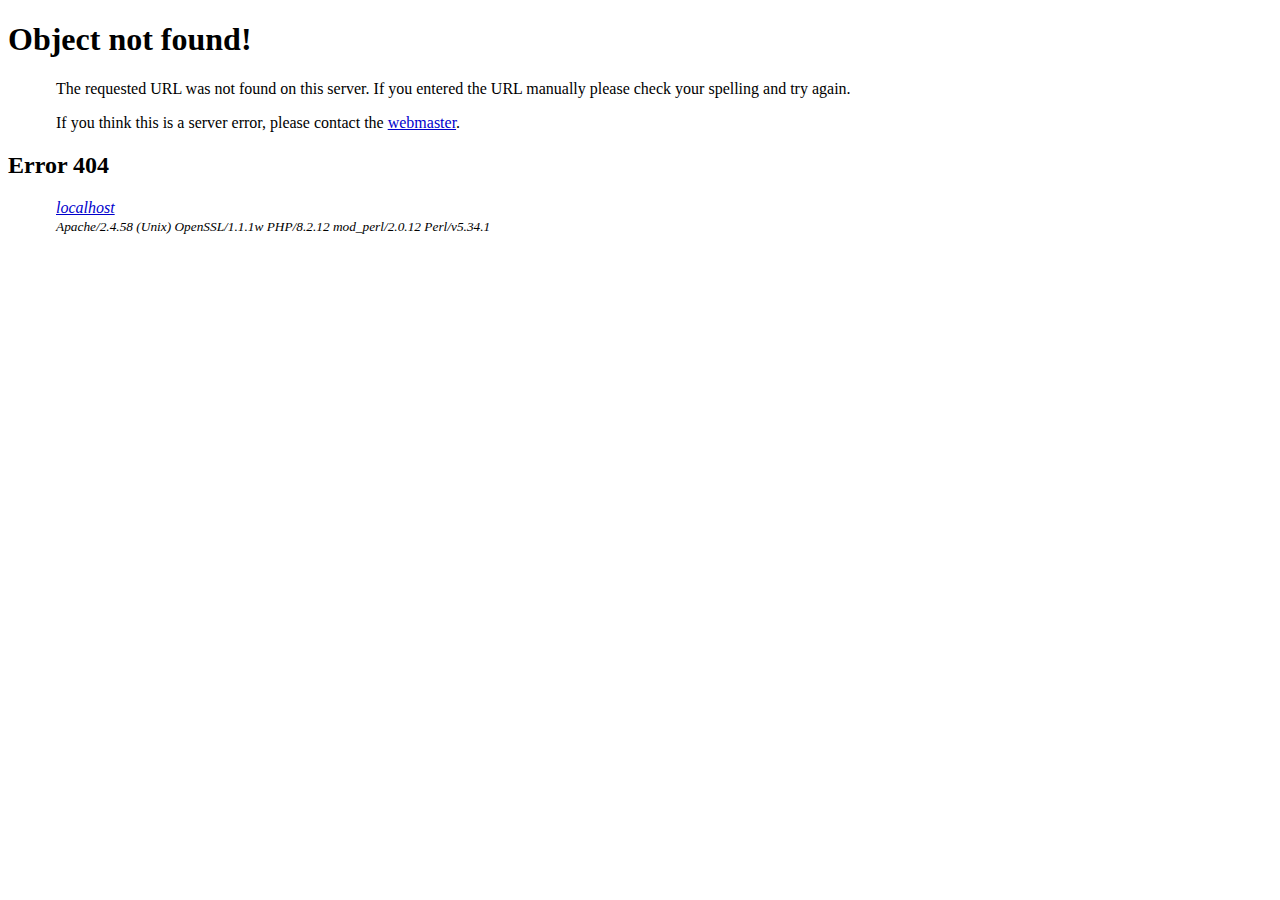
<file: 404/index.html>
<!DOCTYPE html PUBLIC "-//W3C//DTD XHTML 1.0 Strict//EN" "http://www.w3.org/TR/xhtml1/DTD/xhtml1-strict.dtd">
<html xmlns="http://www.w3.org/1999/xhtml" lang="en" xml:lang="en">
<head>
<title>Object not found!</title>
<link rev="made" href="mailto:you@example.com">
<style type="text/css"><!--/*--><![CDATA[/*><!--*/ 
    body { color: #000000; background-color: #FFFFFF; }
    a:link { color: #0000CC; }
    p, address {margin-left: 3em;}
    span {font-size: smaller;}
/*]]>*/--></style>
</head>

<body>
<h1>Object not found!</h1>
<p>


    The requested URL was not found on this server.

  

    If you entered the URL manually please check your
    spelling and try again.

  

</p>
<p>
If you think this is a server error, please contact
the <a href="mailto:you@example.com">webmaster</a>.

</p>

<h2>Error 404</h2>
<address>
  <a href="http://localhost/">localhost</a><br>
  <span>Apache/2.4.58 (Unix) OpenSSL/1.1.1w PHP/8.2.12 mod_perl/2.0.12 Perl/v5.34.1</span>
</address>
</body>
</html>
</file>
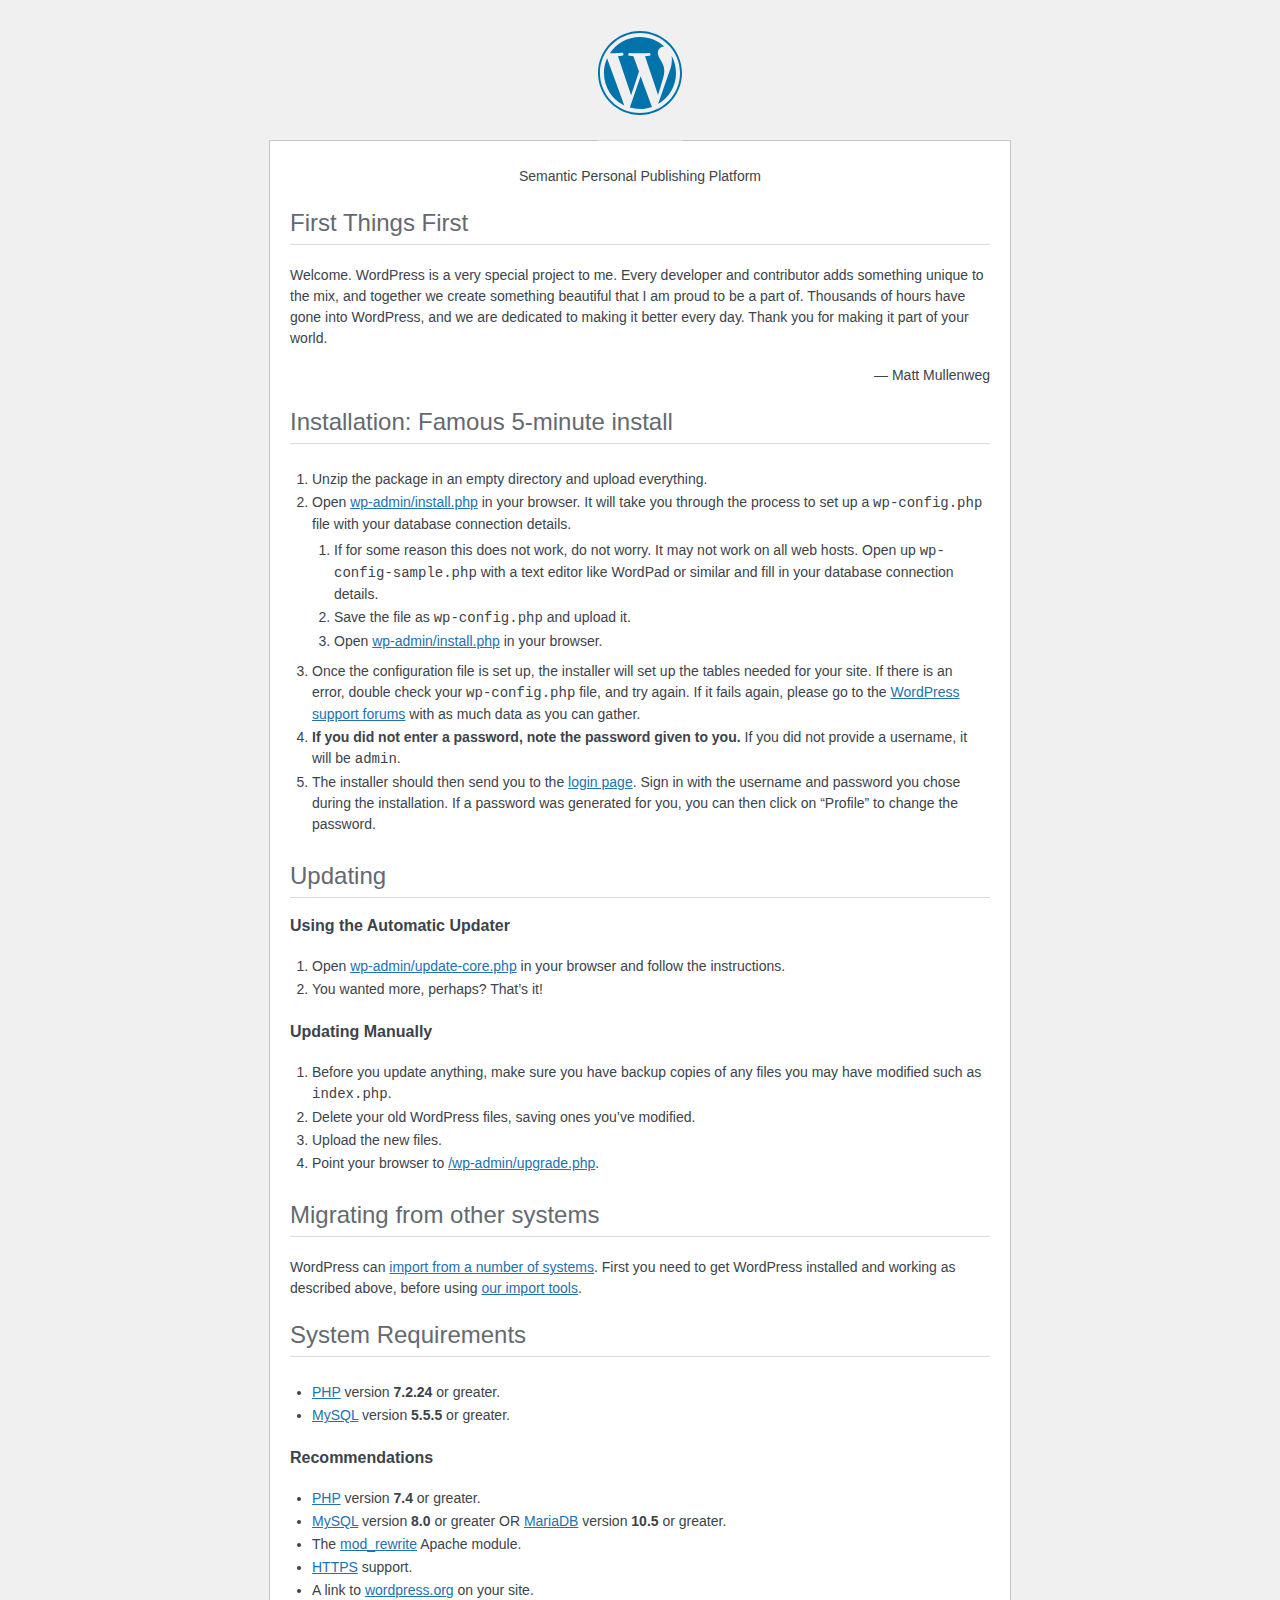
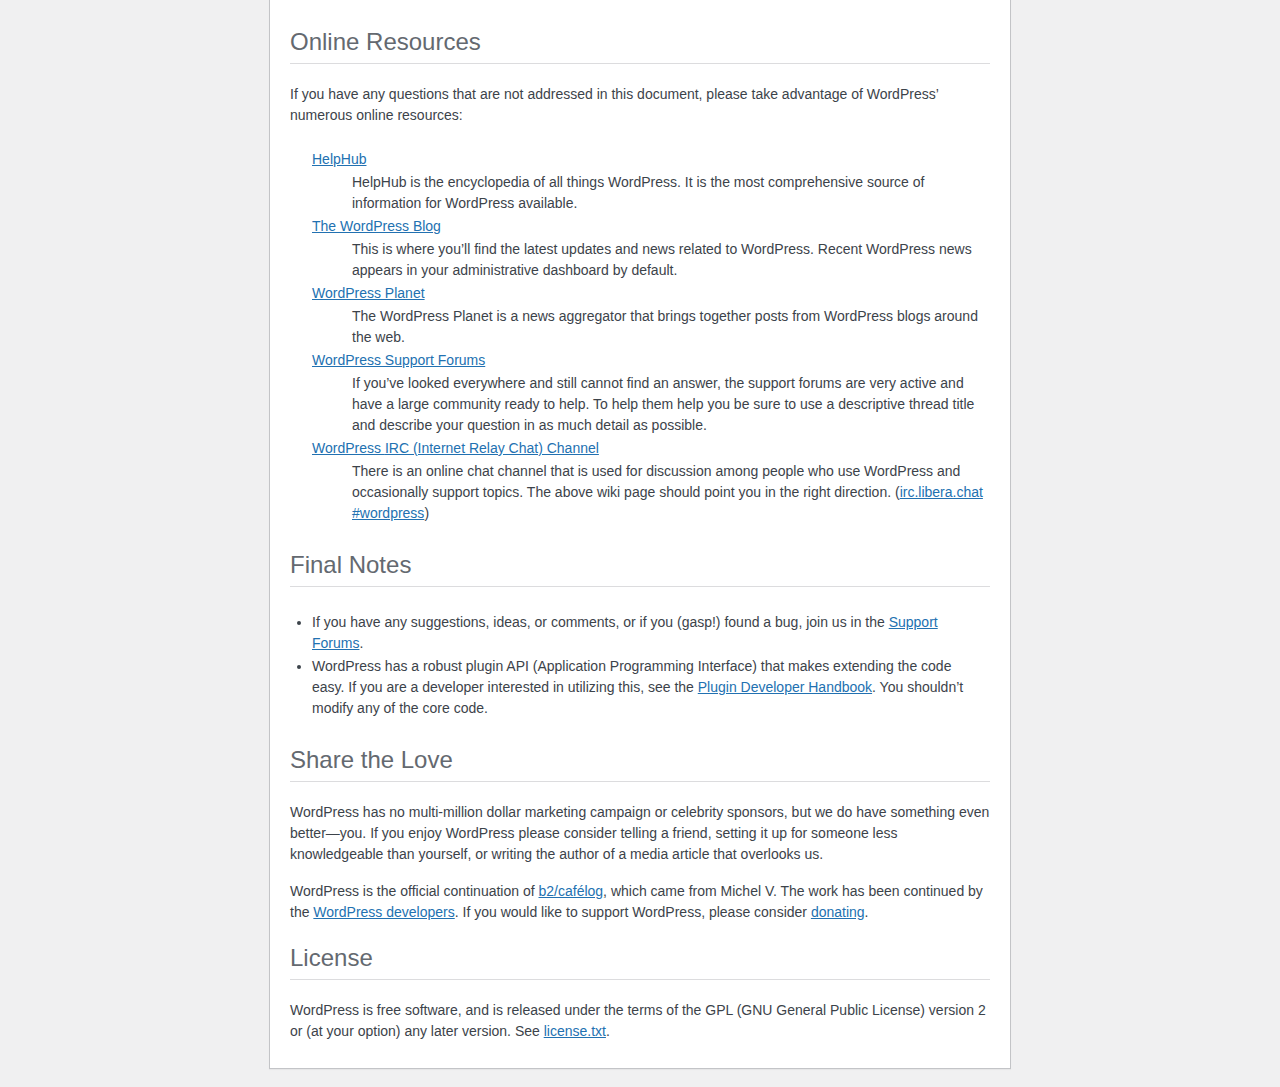
<file: readme.html>
<!DOCTYPE html>
<html lang="en">
<head>
	<meta name="viewport" content="width=device-width" />
	<meta http-equiv="Content-Type" content="text/html; charset=utf-8" />
	<title>WordPress &#8250; ReadMe</title>
	<link rel="stylesheet" href="wp-admin/css/install.css?ver=20100228" type="text/css" />
</head>
<body>
<h1 id="logo">
	<a href="https://wordpress.org/"><img alt="WordPress" src="wp-admin/images/wordpress-logo.png" /></a>
</h1>
<p style="text-align: center">Semantic Personal Publishing Platform</p>

<h2>First Things First</h2>
<p>Welcome. WordPress is a very special project to me. Every developer and contributor adds something unique to the mix, and together we create something beautiful that I am proud to be a part of. Thousands of hours have gone into WordPress, and we are dedicated to making it better every day. Thank you for making it part of your world.</p>
<p style="text-align: right">&#8212; Matt Mullenweg</p>

<h2>Installation: Famous 5-minute install</h2>
<ol>
	<li>Unzip the package in an empty directory and upload everything.</li>
	<li>Open <span class="file"><a href="wp-admin/install.php">wp-admin/install.php</a></span> in your browser. It will take you through the process to set up a <code>wp-config.php</code> file with your database connection details.
		<ol>
			<li>If for some reason this does not work, do not worry. It may not work on all web hosts. Open up <code>wp-config-sample.php</code> with a text editor like WordPad or similar and fill in your database connection details.</li>
			<li>Save the file as <code>wp-config.php</code> and upload it.</li>
			<li>Open <span class="file"><a href="wp-admin/install.php">wp-admin/install.php</a></span> in your browser.</li>
		</ol>
	</li>
	<li>Once the configuration file is set up, the installer will set up the tables needed for your site. If there is an error, double check your <code>wp-config.php</code> file, and try again. If it fails again, please go to the <a href="https://wordpress.org/support/forums/">WordPress support forums</a> with as much data as you can gather.</li>
	<li><strong>If you did not enter a password, note the password given to you.</strong> If you did not provide a username, it will be <code>admin</code>.</li>
	<li>The installer should then send you to the <a href="wp-login.php">login page</a>. Sign in with the username and password you chose during the installation. If a password was generated for you, you can then click on &#8220;Profile&#8221; to change the password.</li>
</ol>

<h2>Updating</h2>
<h3>Using the Automatic Updater</h3>
<ol>
	<li>Open <span class="file"><a href="wp-admin/update-core.php">wp-admin/update-core.php</a></span> in your browser and follow the instructions.</li>
	<li>You wanted more, perhaps? That&#8217;s it!</li>
</ol>

<h3>Updating Manually</h3>
<ol>
	<li>Before you update anything, make sure you have backup copies of any files you may have modified such as <code>index.php</code>.</li>
	<li>Delete your old WordPress files, saving ones you&#8217;ve modified.</li>
	<li>Upload the new files.</li>
	<li>Point your browser to <span class="file"><a href="wp-admin/upgrade.php">/wp-admin/upgrade.php</a>.</span></li>
</ol>

<h2>Migrating from other systems</h2>
<p>WordPress can <a href="https://developer.wordpress.org/advanced-administration/wordpress/import/">import from a number of systems</a>. First you need to get WordPress installed and working as described above, before using <a href="wp-admin/import.php">our import tools</a>.</p>

<h2>System Requirements</h2>
<ul>
	<li><a href="https://www.php.net/">PHP</a> version <strong>7.2.24</strong> or greater.</li>
	<li><a href="https://www.mysql.com/">MySQL</a> version <strong>5.5.5</strong> or greater.</li>
</ul>

<h3>Recommendations</h3>
<ul>
	<li><a href="https://www.php.net/">PHP</a> version <strong>7.4</strong> or greater.</li>
	<li><a href="https://www.mysql.com/">MySQL</a> version <strong>8.0</strong> or greater OR <a href="https://mariadb.org/">MariaDB</a> version <strong>10.5</strong> or greater.</li>
	<li>The <a href="https://httpd.apache.org/docs/2.2/mod/mod_rewrite.html">mod_rewrite</a> Apache module.</li>
	<li><a href="https://wordpress.org/news/2016/12/moving-toward-ssl/">HTTPS</a> support.</li>
	<li>A link to <a href="https://wordpress.org/">wordpress.org</a> on your site.</li>
</ul>

<h2>Online Resources</h2>
<p>If you have any questions that are not addressed in this document, please take advantage of WordPress&#8217; numerous online resources:</p>
<dl>
	<dt><a href="https://wordpress.org/documentation/">HelpHub</a></dt>
		<dd>HelpHub is the encyclopedia of all things WordPress. It is the most comprehensive source of information for WordPress available.</dd>
	<dt><a href="https://wordpress.org/news/">The WordPress Blog</a></dt>
		<dd>This is where you&#8217;ll find the latest updates and news related to WordPress. Recent WordPress news appears in your administrative dashboard by default.</dd>
	<dt><a href="https://planet.wordpress.org/">WordPress Planet</a></dt>
		<dd>The WordPress Planet is a news aggregator that brings together posts from WordPress blogs around the web.</dd>
	<dt><a href="https://wordpress.org/support/forums/">WordPress Support Forums</a></dt>
		<dd>If you&#8217;ve looked everywhere and still cannot find an answer, the support forums are very active and have a large community ready to help. To help them help you be sure to use a descriptive thread title and describe your question in as much detail as possible.</dd>
	<dt><a href="https://make.wordpress.org/support/handbook/appendix/other-support-locations/introduction-to-irc/">WordPress <abbr>IRC</abbr> (Internet Relay Chat) Channel</a></dt>
		<dd>There is an online chat channel that is used for discussion among people who use WordPress and occasionally support topics. The above wiki page should point you in the right direction. (<a href="https://web.libera.chat/#wordpress">irc.libera.chat #wordpress</a>)</dd>
</dl>

<h2>Final Notes</h2>
<ul>
	<li>If you have any suggestions, ideas, or comments, or if you (gasp!) found a bug, join us in the <a href="https://wordpress.org/support/forums/">Support Forums</a>.</li>
	<li>WordPress has a robust plugin <abbr>API</abbr> (Application Programming Interface) that makes extending the code easy. If you are a developer interested in utilizing this, see the <a href="https://developer.wordpress.org/plugins/">Plugin Developer Handbook</a>. You shouldn&#8217;t modify any of the core code.</li>
</ul>

<h2>Share the Love</h2>
<p>WordPress has no multi-million dollar marketing campaign or celebrity sponsors, but we do have something even better&#8212;you. If you enjoy WordPress please consider telling a friend, setting it up for someone less knowledgeable than yourself, or writing the author of a media article that overlooks us.</p>

<p>WordPress is the official continuation of <a href="https://cafelog.com/">b2/caf&#233;log</a>, which came from Michel V. The work has been continued by the <a href="https://wordpress.org/about/">WordPress developers</a>. If you would like to support WordPress, please consider <a href="https://wordpress.org/donate/">donating</a>.</p>

<h2>License</h2>
<p>WordPress is free software, and is released under the terms of the <abbr>GPL</abbr> (GNU General Public License) version 2 or (at your option) any later version. See <a href="license.txt">license.txt</a>.</p>

</body>
</html>
</file>
<file: wp-admin/css/install.css>
html {
	background: #f0f0f1;
	margin: 0 20px;
}

body {
	background: #fff;
	border: 1px solid #c3c4c7;
	color: #3c434a;
	font-family: -apple-system, BlinkMacSystemFont, "Segoe UI", Roboto, Oxygen-Sans, Ubuntu, Cantarell, "Helvetica Neue", sans-serif;
	margin: 140px auto 25px;
	padding: 20px 20px 10px;
	max-width: 700px;
	-webkit-font-smoothing: subpixel-antialiased;
	box-shadow: 0 1px 1px rgba(0, 0, 0, 0.04);
}

a {
	color: #2271b1;
}

a:hover,
a:active {
	color: #135e96;
}

a:focus {
	color: #043959;
	box-shadow: 0 0 0 2px #2271b1;
	/* Only visible in Windows High Contrast mode */
	outline: 2px solid transparent;
}

h1, h2 {
	border-bottom: 1px solid #dcdcde;
	clear: both;
	color: #646970;
	font-size: 24px;
	padding: 0 0 7px;
	font-weight: 400;
}

h3 {
	font-size: 16px;
}

p, li, dd, dt {
	padding-bottom: 2px;
	font-size: 14px;
	line-height: 1.5;
}

code, .code {
	font-family: Consolas, Monaco, monospace;
}

ul, ol, dl {
	padding: 5px 5px 5px 22px;
}

a img {
	border: 0
}
abbr {
	border: 0;
	font-variant: normal;
}

fieldset {
	border: 0;
	padding: 0;
	margin: 0;
}

#logo {
	margin: -130px auto 25px;
	padding: 0 0 25px;
	width: 84px;
	height: 84px;
	overflow: hidden;
	background-image: url(../images/w-logo-blue.png?ver=20131202);
	background-image: none, url(../images/wordpress-logo.svg?ver=20131107);
	background-size: 84px;
	background-position: center top;
	background-repeat: no-repeat;
	color: #3c434a; /* same as login.css */
	font-size: 20px;
	font-weight: 400;
	line-height: 1.3em;
	text-decoration: none;
	text-align: center;
	text-indent: -9999px;
	outline: none;
}

.step {
	margin: 20px 0 15px;
}
.step, th {
	text-align: left;
	padding: 0;
}
.language-chooser.wp-core-ui .step .button.button-large {
	font-size: 14px;
}
textarea {
	border: 1px solid #dcdcde;
	font-family: -apple-system, BlinkMacSystemFont, "Segoe UI", Roboto, Oxygen-Sans, Ubuntu, Cantarell, "Helvetica Neue", sans-serif;
	width: 100%;
	box-sizing: border-box;
}

.form-table {
	border-collapse: collapse;
	margin-top: 1em;
	width: 100%;
}

.form-table td {
	margin-bottom: 9px;
	padding: 10px 20px 10px 0;
	font-size: 14px;
	vertical-align: top
}

.form-table th {
	font-size: 14px;
	text-align: left;
	padding: 10px 20px 10px 0;
	width: 115px;
	vertical-align: top;
}

.form-table code {
	line-height: 1.28571428;
	font-size: 14px;
}

.form-table p {
	margin: 4px 0 0;
	font-size: 11px;
}

.form-table .setup-description {
	margin: 4px 0 0;
	line-height: 1.6;
}

.form-table input {
	line-height: 1.33333333;
	font-size: 15px;
	padding: 3px 5px;
}

.wp-pwd {
	margin-top: 0;
}

.form-table .wp-pwd {
	display: flex;
	column-gap: 4px;
}

.form-table .password-input-wrapper {
	width: 100%;
}

input,
submit {
	font-family: -apple-system, BlinkMacSystemFont, "Segoe UI", Roboto, Oxygen-Sans, Ubuntu, Cantarell, "Helvetica Neue", sans-serif;
}

.form-table input[type=text],
.form-table input[type=email],
.form-table input[type=url],
.form-table input[type=password],
#pass-strength-result {
	width: 100%;
}

.form-table th p {
	font-weight: 400;
}

.form-table.install-success th,
.form-table.install-success td {
	vertical-align: middle;
	padding: 16px 20px 16px 0;
}

.form-table.install-success td p {
	margin: 0;
	font-size: 14px;
}

.form-table.install-success td code {
	margin: 0;
	font-size: 18px;
}

#error-page {
	margin-top: 50px;
}

#error-page p {
	font-size: 14px;
	line-height: 1.28571428;
	margin: 25px 0 20px;
}

#error-page code, .code {
	font-family: Consolas, Monaco, monospace;
}

.message {
	border-left: 4px solid #d63638;
	padding: .7em .6em;
	background-color: #fcf0f1;
}

/* rtl:ignore */
#dbname,
#uname,
#pwd,
#dbhost,
#prefix,
#user_login,
#admin_email,
#pass1,
#pass2 {
	direction: ltr;
}


/* localization */
body.rtl,
.rtl textarea,
.rtl input,
.rtl submit {
	font-family: Tahoma, sans-serif;
}

:lang(he-il) body.rtl,
:lang(he-il) .rtl textarea,
:lang(he-il) .rtl input,
:lang(he-il) .rtl submit {
	font-family: Arial, sans-serif;
}

@media only screen and (max-width: 799px) {
	body {
		margin-top: 115px;
	}
	#logo a {
		margin: -125px auto 30px;
	}
}

@media screen and (max-width: 782px) {

	.form-table {
		margin-top: 0;
	}

	.form-table th,
	.form-table td {
		display: block;
		width: auto;
		vertical-align: middle;
	}

	.form-table th {
		padding: 20px 0 0;
	}

	.form-table td {
		padding: 5px 0;
		border: 0;
		margin: 0;
	}

	textarea,
	input {
		font-size: 16px;
	}

	.form-table td input[type="text"],
	.form-table td input[type="email"],
	.form-table td input[type="url"],
	.form-table td input[type="password"],
	.form-table td select,
	.form-table td textarea,
	.form-table span.description {
		width: 100%;
		font-size: 16px;
		line-height: 1.5;
		padding: 7px 10px;
		display: block;
		max-width: none;
		box-sizing: border-box;
	}

	#pwd {
		padding-right: 2.5rem;
	}

	.wp-pwd #pass1 {
		padding-right: 50px;
	}

	.wp-pwd .button.wp-hide-pw {
		right: 0;
	}

	#pass-strength-result {
		width: 100%;
	}
}

body.language-chooser {
	max-width: 300px;
}

.language-chooser select {
	padding: 8px;
	width: 100%;
	display: block;
	border: 1px solid #dcdcde;
	background: #fff;
	color: #2c3338;
	font-size: 16px;
	font-family: Arial, sans-serif;
	font-weight: 400;
}

.language-chooser select:focus {
	color: #2c3338;
}

.language-chooser select option:hover,
.language-chooser select option:focus {
	color: #0a4b78;
}

.language-chooser .step {
	text-align: right;
}

.screen-reader-input,
.screen-reader-text {
	border: 0;
	clip: rect(1px, 1px, 1px, 1px);
	clip-path: inset(50%);
	height: 1px;
	margin: -1px;
	overflow: hidden;
	padding: 0;
	position: absolute;
	width: 1px;
	word-wrap: normal !important;
}

.spinner {
	background: url(../images/spinner.gif) no-repeat;
	background-size: 20px 20px;
	visibility: hidden;
	opacity: 0.7;
	filter: alpha(opacity=70);
	width: 20px;
	height: 20px;
	margin: 2px 5px 0;
}

.step .spinner {
	display: inline-block;
	vertical-align: middle;
	margin-right: 15px;
}

.button.hide-if-no-js,
.hide-if-no-js {
	display: none;
}

/**
 * HiDPI Displays
 */
@media print,
  (min-resolution: 120dpi) {

	.spinner {
		background-image: url(../images/spinner-2x.gif);
	}

}
</file>
